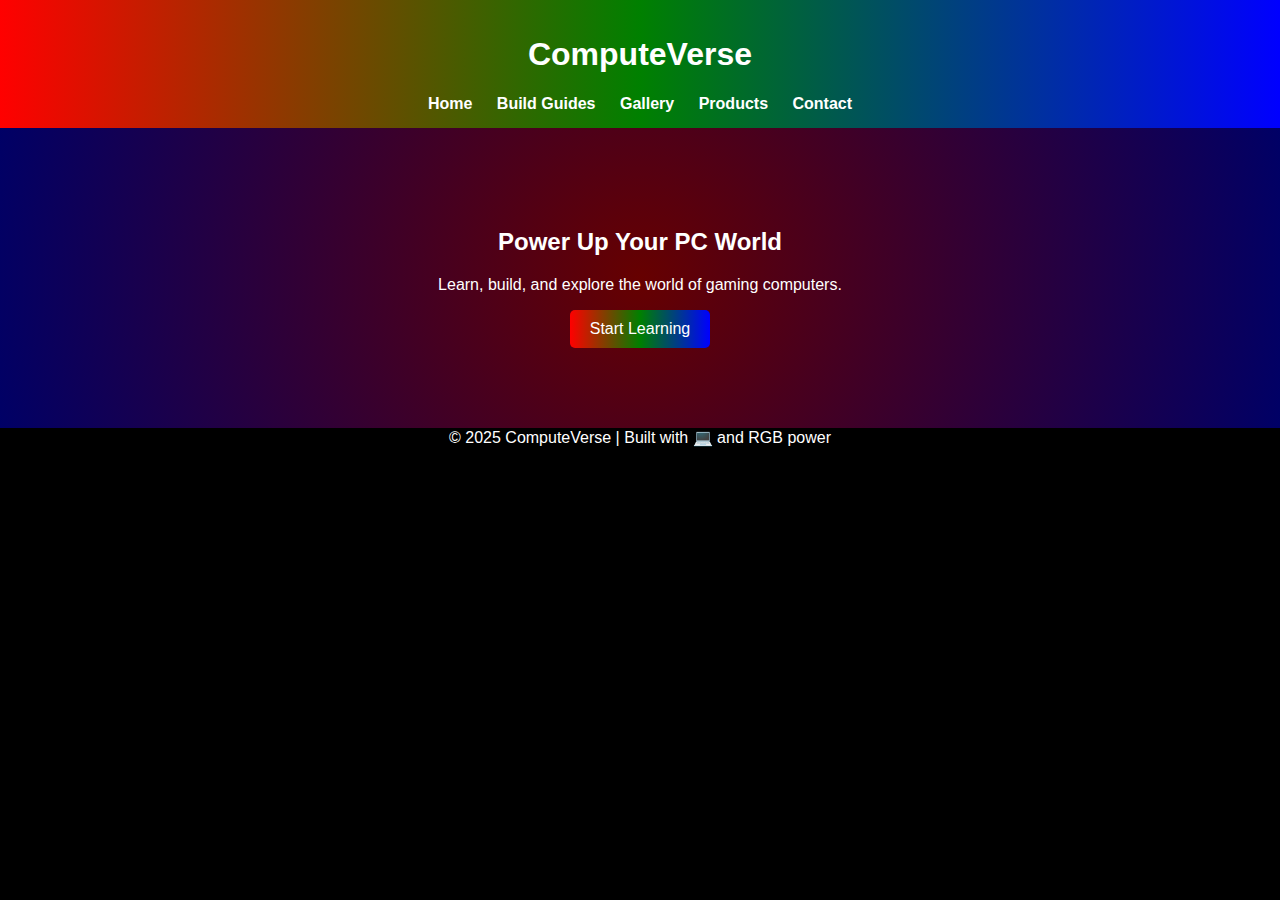
<file: index.html>
<!DOCTYPE html>
<html lang="en">
<head>
  <meta charset="UTF-8" />
  <meta name="viewport" content="width=device-width, initial-scale=1.0" />
  <title>ComputeVerse | Home</title>
  <link rel="stylesheet" href="style.css" />
</head>
<body>
  <header>
    <h1>ComputeVerse</h1>
    <nav>
      <a href="index.html">Home</a>
      <a href="build-guides.html">Build Guides</a>
      <a href="gallery.html">Gallery</a>
      <a href="products.html">Products</a>
      <a href="contact.html">Contact</a>
    </nav>
  </header>
  <main>
    <section class="hero">
      <h2>Power Up Your PC World</h2>
      <p>Learn, build, and explore the world of gaming computers.</p>
      <a href="build-guides.html" class="btn">Start Learning</a>
    </section>
  </main>
  <footer>© 2025 ComputeVerse | Built with 💻 and RGB power</footer>
</body>
</html>
</file>
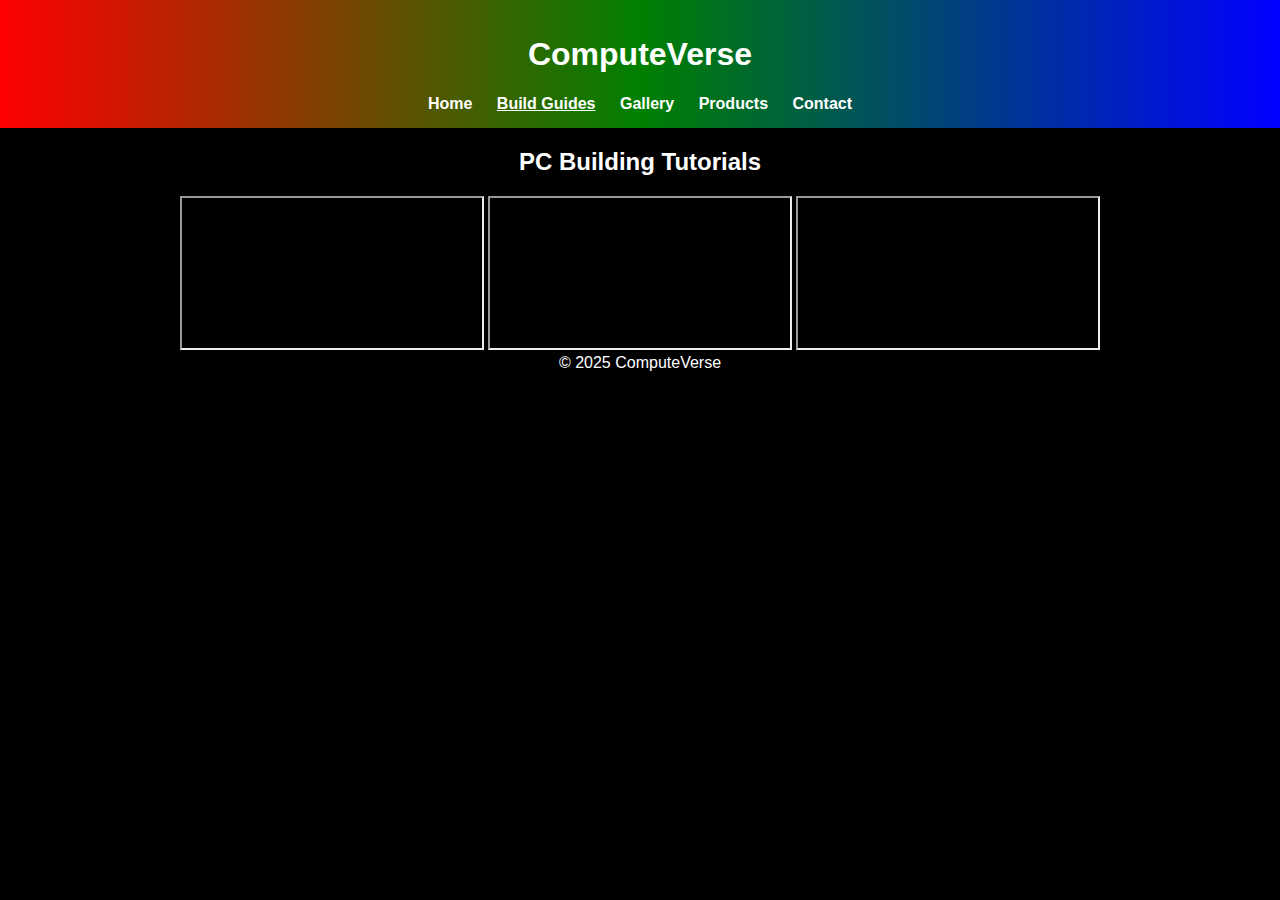
<file: build-guides.html>
<!DOCTYPE html>
<html lang="en">
<head>
  <meta charset="UTF-8" />
  <meta name="viewport" content="width=device-width, initial-scale=1.0" />
  <title>ComputeVerse | Build Guides</title>
  <link rel="stylesheet" href="style.css" />
</head>
<body>
  <header>
    <h1>ComputeVerse</h1>
    <nav>
      <a href="index.html">Home</a>
      <a href="build-guides.html" class="active">Build Guides</a>
      <a href="gallery.html">Gallery</a>
      <a href="products.html">Products</a>
      <a href="contact.html">Contact</a>
    </nav>
  </header>
  <main>
    <section>
      <h2>PC Building Tutorials</h2>
      <div class="videos">
        <iframe src="https://www.youtube.com/embed/v7MYOpFONCU" title="How to Build a Gaming PC" allowfullscreen></iframe>
        <iframe src="https://www.youtube.com/embed/X3o0pLZo9Pc" title="Best Gaming PCs 2025" allowfullscreen></iframe>
        <iframe src="https://www.youtube.com/embed/dWmzK6MbG9Y" title="Water Cooling Basics" allowfullscreen></iframe>
      </div>
    </section>
  </main>
  <footer>© 2025 ComputeVerse</footer>
</body>
</html>
</file>
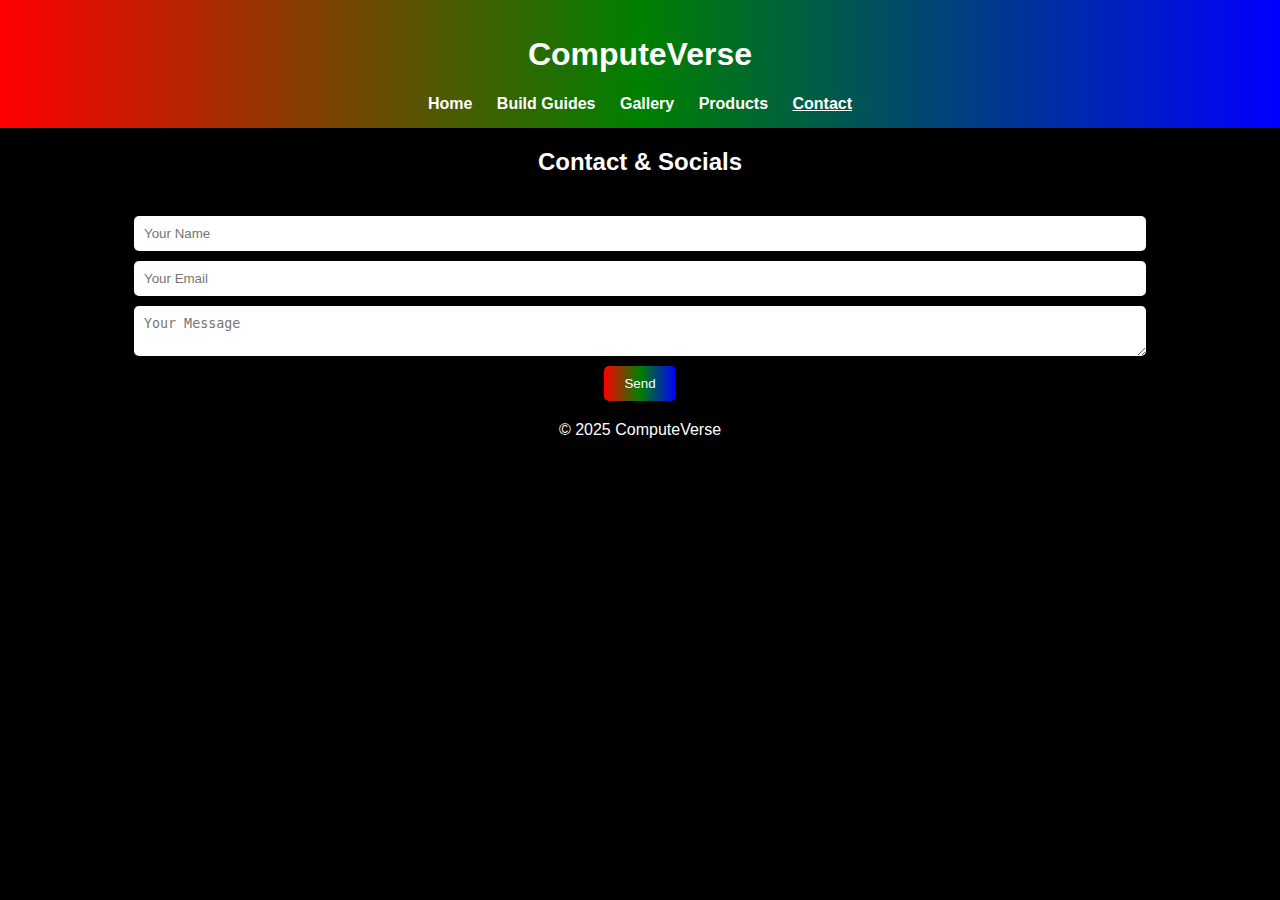
<file: contact.html>
<!DOCTYPE html>
<html lang="en">
<head>
  <meta charset="UTF-8" />
  <meta name="viewport" content="width=device-width, initial-scale=1.0" />
  <title>ComputeVerse | Contact</title>
  <link rel="stylesheet" href="style.css" />
</head>
<body>
  <header>
    <h1>ComputeVerse</h1>
    <nav>
      <a href="index.html">Home</a>
      <a href="build-guides.html">Build Guides</a>
      <a href="gallery.html">Gallery</a>
      <a href="products.html">Products</a>
      <a href="contact.html" class="active">Contact</a>
    </nav>
  </header>
  <main>
    <h2>Contact & Socials</h2>
    <form>
      <input type="text" placeholder="Your Name" required>
      <input type="email" placeholder="Your Email" required>
      <textarea placeholder="Your Message"></textarea>
      <button type="submit">Send</button>
    </form>
  </main>
  <footer>© 2025 ComputeVerse</footer>
</body>
</html>
</file>
<file: style.css>
body {
  font-family: 'Segoe UI', sans-serif;
  background: #000;
  color: white;
  margin: 0;
  text-align: center;
}
header {
  background: linear-gradient(90deg, red, green, blue);
  padding: 15px;
}
nav a {
  margin: 0 10px;
  text-decoration: none;
  color: white;
  font-weight: bold;
}
nav a.active {
  text-decoration: underline;
}
.hero {
  padding: 80px 20px;
  background: radial-gradient(circle, rgba(255,0,0,0.4), rgba(0,0,255,0.4));
}
.btn {
  display: inline-block;
  background: linear-gradient(90deg, red, green, blue);
  color: white;
  padding: 10px 20px;
  border-radius: 5px;
  text-decoration: none;
}
.gallery img, .products img {
  width: 200px;
  margin: 10px;
  border-radius: 10px;
  box-shadow: 0 0 20px rgba(255,255,255,0.3);
  transition: transform 0.3s;
}
.gallery img:hover, .products img:hover {
  transform: scale(1.05);
}
form {
  display: flex;
  flex-direction: column;
  align-items: center;
  gap: 10px;
  padding: 20px;
}
input, textarea {
  width: 80%;
  padding: 10px;
  border: none;
  border-radius: 5px;
}
button {
  background: linear-gradient(90deg, red, green, blue);
  border: none;
  color: white;
  padding: 10px 20px;
  border-radius: 5px;
  cursor: pointer;
}
</file>
